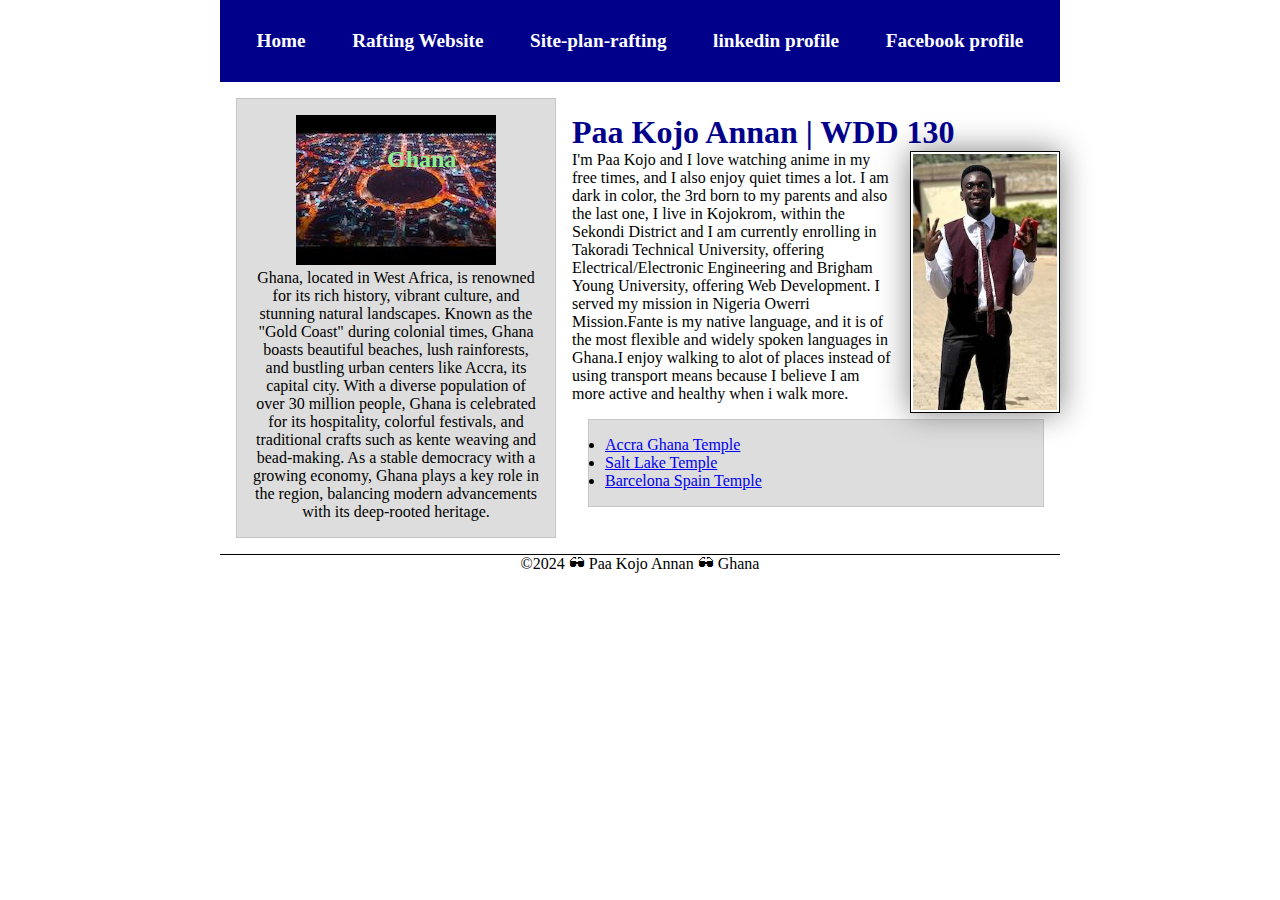
<file: index.html>
<!DOCTYPE html>
<html lang="en-US">
    <head>
        <meta charset="utf-8">
        <meta name="viewport" content="width=device-width,initial-scale=1.0">
        <title>Paa Kojo Annan | WDD 130</title>
        <meta name="description" content="Paa Kojo Annan's BYU-Idaho WDD 130 course home page">
        <meta name="author" content="Paa Kojo Annan">

        <link rel="stylesheet" href="styles/styles.css">
    </head>
    <body>
        <header>
            <nav>
                <a href="#">Home</a>
                <a href="wwr/">Rafting Website</a>
                <a href="wwr/Site-plan-rafting.html">Site-plan-rafting</a>
                <a href="https://www.linkedin.com/in/paa-kojo-annan-a9405a1a4?utm_source=share&utm_campaign=share_via&utm_content=profile&utm_medium=android_app" target="_blank">linkedin profile</a>
                <a href="https://www.facebook.com/paakojo.annan?mibextid=ZbWKwL" target="_blank">Facebook profile</a>
            </nav>
        </header>
        <div class="grid">
        <main>
            <h1>Paa Kojo Annan | WDD 130</h1>
            <img src="images/profile.jpg" alt="Paa Kojo" width="200">
            <p>I'm Paa Kojo and I love watching anime in my free times, and I also enjoy quiet times a lot. I am dark in color, the 3rd born to my parents and also the last one, I live in Kojokrom, within the Sekondi District and I am currently enrolling in Takoradi Technical University, offering Electrical/Electronic Engineering and Brigham Young University, offering Web Development. I served my mission in Nigeria Owerri Mission.Fante is my native language, and it is of the most flexible and widely spoken languages in Ghana.I enjoy walking to alot of places instead of using transport means because I believe I am more active and healthy when i walk more.</p>
            <ul class="box">
                <li><a href="https://www.churchofjesuschrist.org/temples/details/accra-ghana-temple?lang=eng" target="_blank">Accra Ghana Temple</a></li>
                <li><a href="https://www.churchofjesuschrist.org/temples/details/salt-lake-temple?lang=eng" target="_blank">Salt Lake Temple</a></li>
                <li><a href="https://www.churchofjesuschrist.org/temples/details/barcelona-spain-temple?lang=eng" target="_blank">Barcelona Spain Temple</a></li>
            </ul>
        </main>
        <aside class="box">
            <h2>Ghana</h2>
            <img src="images/Ghana-Tadii.jpg" alt="Ghana view">
            <p>Ghana, located in West Africa, is renowned for its rich history, vibrant culture, and stunning natural landscapes. Known as the "Gold Coast" during colonial times, Ghana boasts beautiful beaches, lush rainforests, and bustling urban centers like Accra, its capital city. With a diverse population of over 30 million people, Ghana is celebrated for its hospitality, colorful festivals, and traditional crafts such as kente weaving and bead-making. As a stable democracy with a growing economy, Ghana plays a key role in the region, balancing modern advancements with its deep-rooted heritage.</p>
        </aside>
        </div>
        <footer>
            <p>©2024 🕶 Paa Kojo Annan 🕶 Ghana</p>
        </footer>
    </body>
    <!-- Last modified: 2024-11-13 -->

</html>
</file>
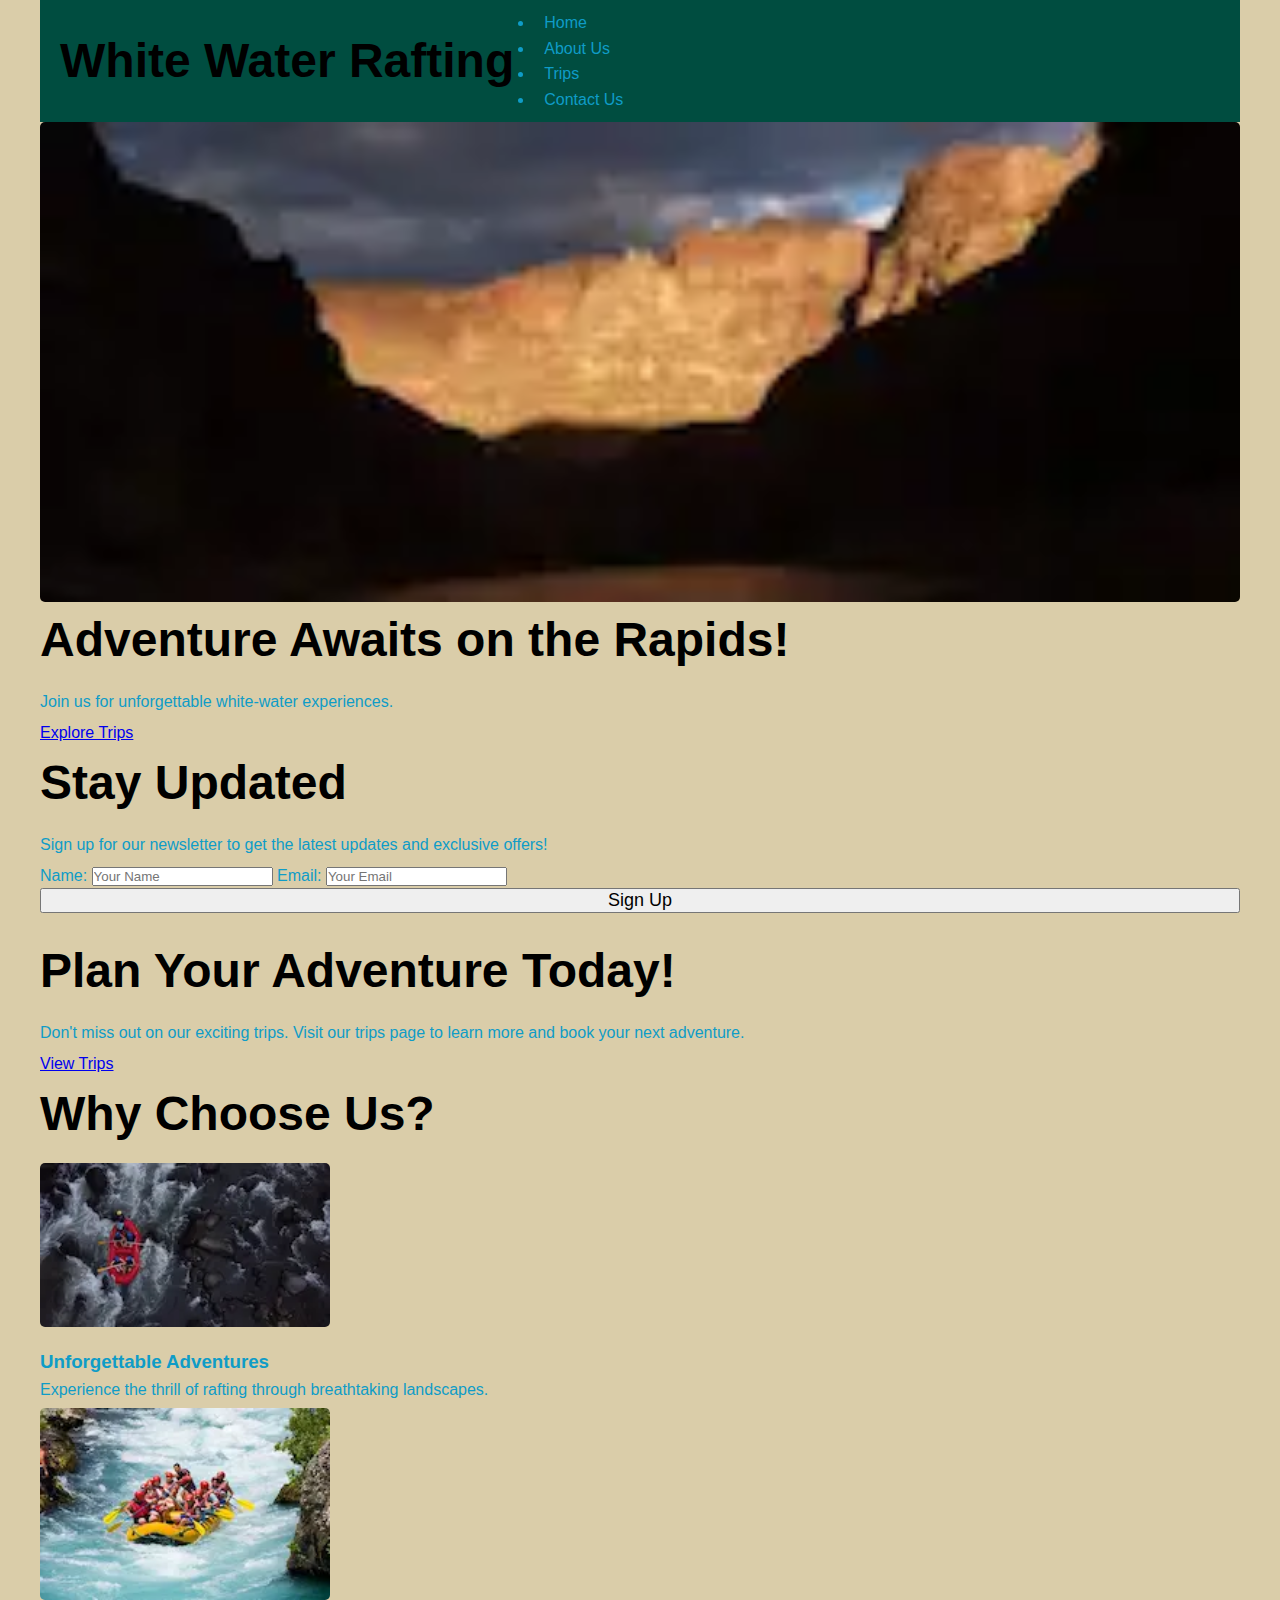
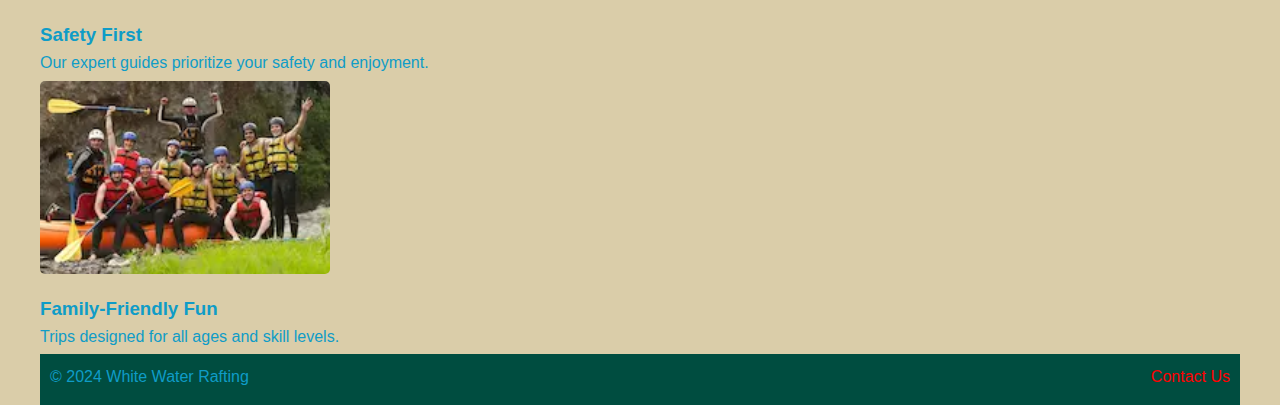
<file: wwr/index.html>
<!DOCTYPE html>
<html lang="en">
<head>
  <meta charset="UTF-8">
  <meta name="viewport" content="width=device-width, initial-scale=1.0">
  <meta name="description" content="Welcome to White Water Rafting Adventures! Explore our thrilling trips, sign up for updates, and experience the adventure of a lifetime.">
  <title>White Water Rafting | Home</title>
  <link rel="stylesheet" href="styles/rafting.css">
</head>
<body>
  <!-- Header Section -->
  <header>
    <h1>White Water Rafting</h1>
    <nav>
      <ul>
        <li><a href="index.html" class="active">Home</a></li>
        <li><a href="about.html">About Us</a></li>
        <li><a href="trips.html">Trips</a></li>
        <li><a href="contact.html">Contact Us</a></li>
      </ul>
    </nav>
  </header>

  <!-- Hero Section -->
  <section class="hero">
    <img src="images/river-evening-wide.webp" alt="Rafting Adventure Hero Image" class="hero-image">
    <div class="hero-text">
      <h2>Adventure Awaits on the Rapids!</h2>
      <p>Join us for unforgettable white-water experiences.</p>
      <a href="trips.html" class="button">Explore Trips</a>
    </div>
  </section>

  <!-- Newsletter Signup -->
  <section class="newsletter">
    <h2>Stay Updated</h2>
    <p>Sign up for our newsletter to get the latest updates and exclusive offers!</p>
    <form action="#" method="post">
      <label for="name">Name:</label>
      <input type="text" id="name" name="name" placeholder="Your Name" required>
      <label for="email">Email:</label>
      <input type="email" id="email" name="email" placeholder="Your Email" required>
      <button type="submit" class="button">Sign Up</button>
    </form>
  </section>

  <!-- Call to Action -->
  <section class="call-to-action">
    <h2>Plan Your Adventure Today!</h2>
    <p>Don't miss out on our exciting trips. Visit our trips page to learn more and book your next adventure.</p>
    <a href="trips.html" class="button">View Trips</a>
  </section>

  <!-- Grid Layout -->
  <section class="about">
    <h2>Why Choose Us?</h2>
    <div class="grid-container">
      <div class="grid-item">
        <img src="images/rafting16_1024.webp" alt="Adventure">
        <h3>Unforgettable Adventures</h3>
        <p>Experience the thrill of rafting through breathtaking landscapes.</p>
      </div>
      <div class="grid-item">
        <img src="images/rafting53_600.webp" alt="Safety">
        <h3>Safety First</h3>
        <p>Our expert guides prioritize your safety and enjoyment.</p>
      </div>
      <div class="grid-item">
        <img src="images/rafting59_600.webp" alt="Family Fun">
        <h3>Family-Friendly Fun</h3>
        <p>Trips designed for all ages and skill levels.</p>
      </div>
    </div>
  </section>

  <!-- Footer Section -->
  <footer>
    <p>&copy; 2024 White Water Rafting</p>
    <a href="contact.html">Contact Us</a>
  </footer>
</body>
</html>
</file>
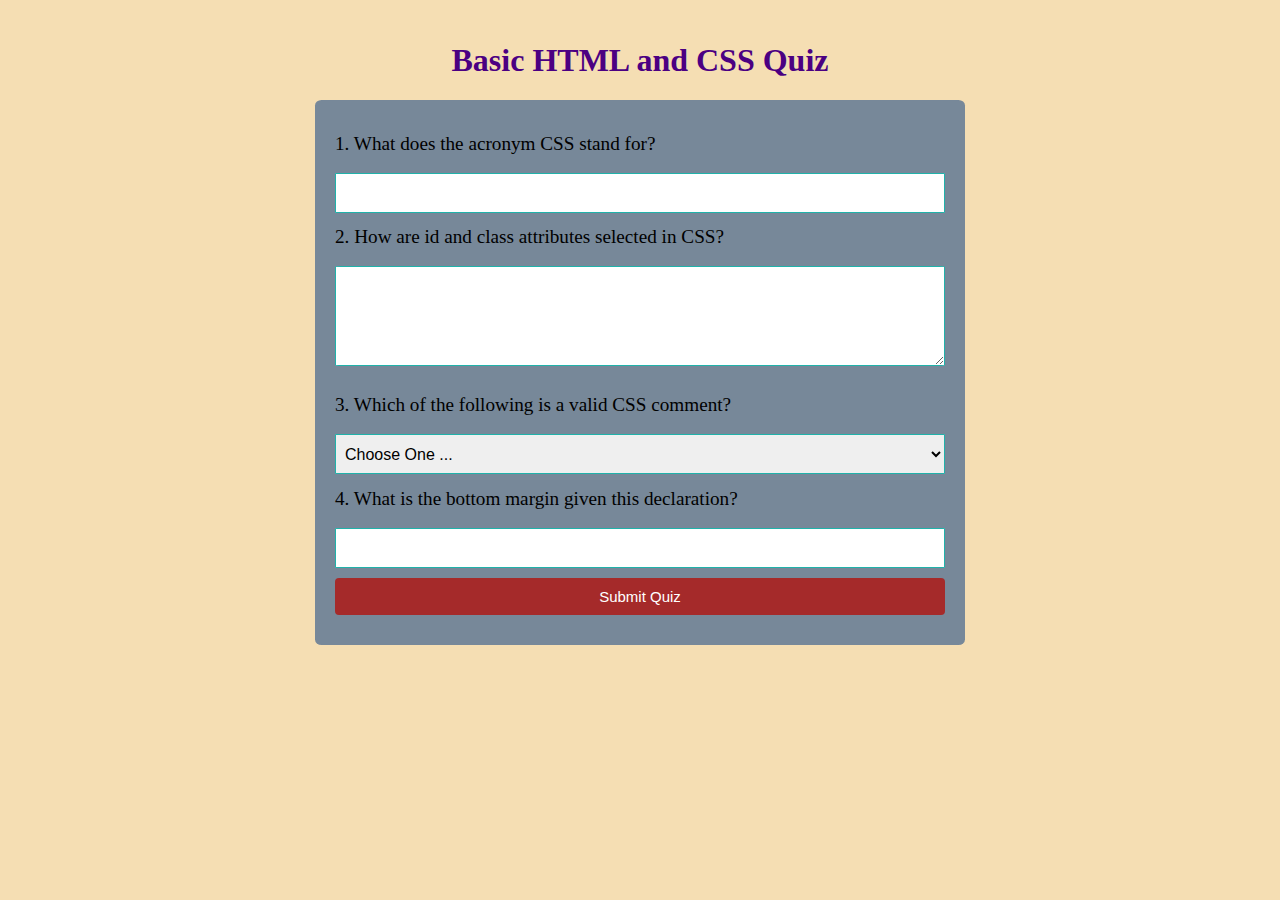
<file: quiz.html>
<!DOCTYPE html>
<html lang="en">
<head>
    <meta charset="UTF-8">
    <meta name="viewport" content="width=device-width, initial-scale=1.0">
    <title>Basic HTML and CSS Quiz</title>
    <link rel="stylesheet" href="styles/quiz.css">
    <link rel="preconnect" href="https://fonts.googleapis.com">
    <link rel="preconnect" href="https://fonts.gstatic.com" crossorigin>
    <link href="https://fonts.googleapis.com/css2?family=Kanit:wght@100;400&family=Roboto+Condensed:ital,wght@0,100..900;1,100..900&family=Yuji+Mai&display=swap" rel="stylesheet">
</head>
<body>
    <header>
        <h1>Basic HTML and CSS Quiz</h1>
    </header>
    <form>
       <div class="form-group">
          <label for="q1">1. What does the acronym CSS stand for?</label>
          <input type="text" name="q1" id="q1">
        
           <label for="q2">2. How are id and class attributes selected in CSS?</label>
           <textarea name="q2" id="q2"></textarea>
        
           <label for="q3">3. Which of the following is a valid CSS comment?</label>
           <select name="q3" id="q3">
              <option value="" selected disabled>Choose One ...</option>
              <option value="b1">B1</option>
              <option value="b2">B2</option>
              <option value="b3">B3</option>
           </select>
       
          <label for="q4">4. What is the bottom margin given this declaration?</label>
          <input type="number" name="q4" id="q4">
       </div>

    <button type="submit">Submit Quiz</button>
    </form>

</body>
</html>
</file>
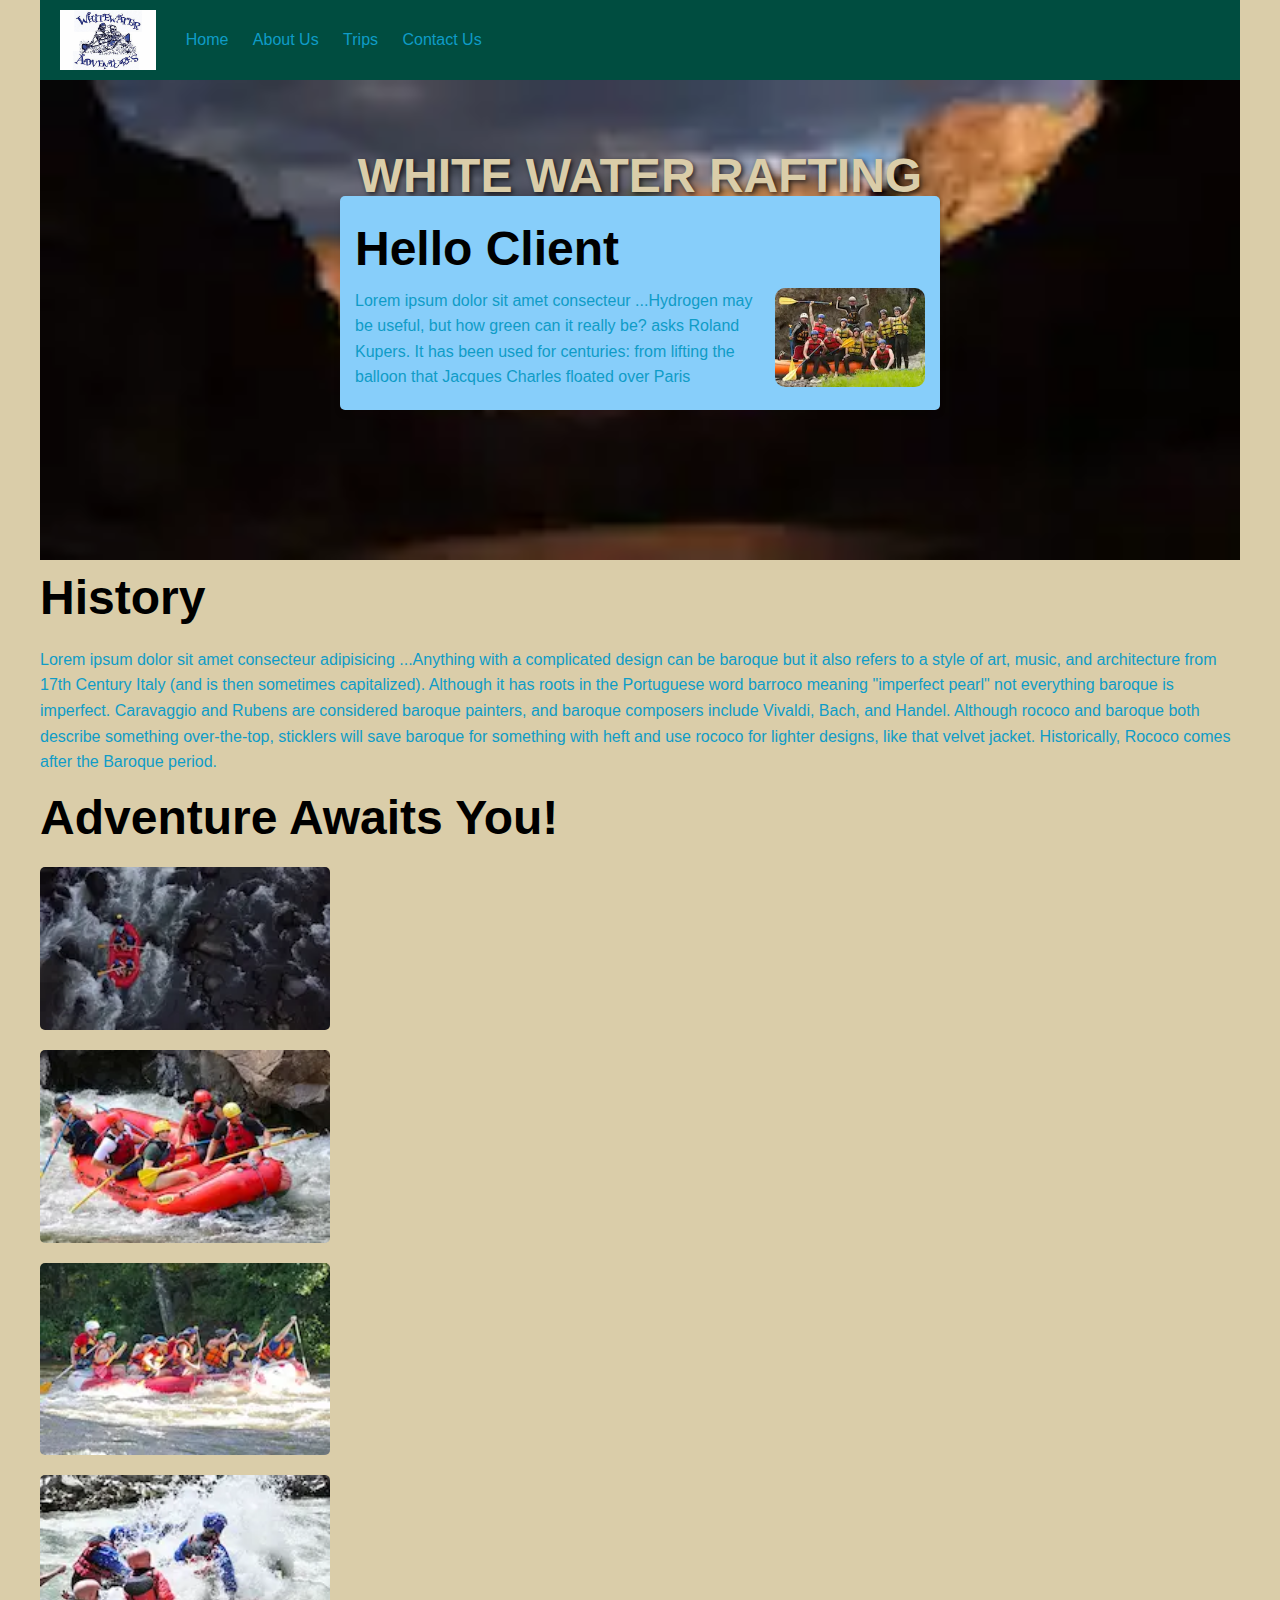
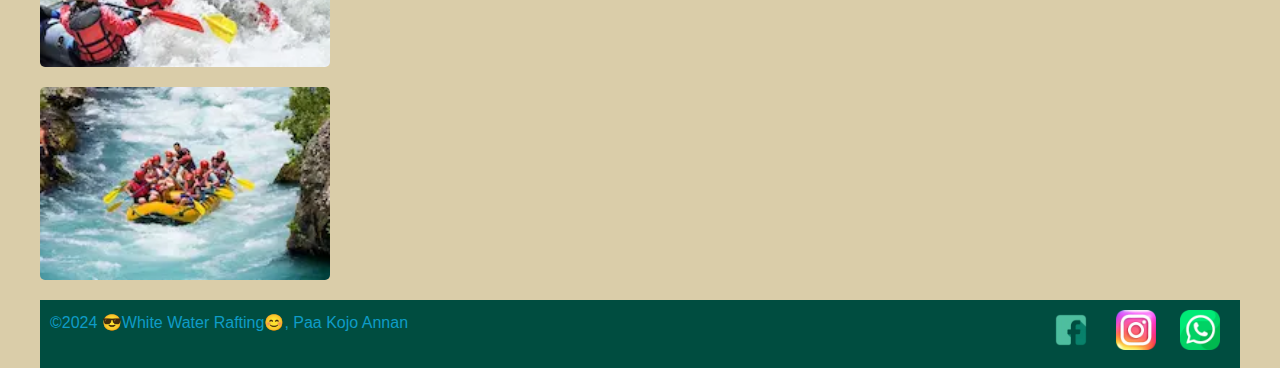
<file: wwr/about.html>
<!DOCTYPE html>
<html lang="en">
<head>
    <meta charset="UTF-8">
    <meta name="viewport" content="width=device-width, initial-scale=1.0">
    <title>About Us Page</title>
    <link rel="stylesheet" href="styles/rafting.css">

</head>
<body>
    <header>
        <img src="images/wwr.jpg" alt="logo">
    <nav>
        <a href="index.html">Home</a>
        <a href="about.html">About Us</a>
        <a href="trips.html">Trips</a>
        <a href="contact.html">Contact Us</a>
    </nav>
    </header>
    <main>
        <div class="hero">
            <img src="images/river-evening-wide.webp" alt="river-evening-wide">
            <h1>WHITE WATER RAFTING</h1>
            <article>
                <h2>Hello Client</h2>
                <img src="images/rafting59_600.webp" alt="A Happy Client">
                <p>Lorem ipsum dolor sit amet consecteur ...Hydrogen may be useful, but how green can it really be? asks Roland Kupers. It has been used for centuries: from lifting the balloon that Jacques Charles floated over Paris</p>
            </article>
        </div>
        <section>
            <h2>History</h2>
            <p>Lorem ipsum dolor sit amet consecteur adipisicing ...Anything with a complicated design can be baroque but it also refers to a style of art, music, and architecture from 17th Century Italy (and is then sometimes capitalized). Although it has roots in the Portuguese word barroco meaning "imperfect pearl" not everything baroque is imperfect. Caravaggio and Rubens are considered baroque painters, and baroque composers include Vivaldi, Bach, and Handel. Although rococo and baroque both describe something over-the-top, sticklers will save baroque for something with heft and use rococo for lighter designs, like that velvet jacket. Historically, Rococo comes after the Baroque period.</p>
        </section>
        <section>
            <h2>Adventure Awaits You!</h2>
            <img src="images/rafting16_1024.webp" alt=" ubud river">
            <img src="images/rafting19_600.webp" alt="Colorado Springs">
            <img src="images/rafting27_1024.webp" alt=" Dudh Koshi in Nepal.">
            <img src="images/rafting47_600.webp" alt="Ράφτινγκ">
            <img src="images/rafting53_600.webp" alt="Köprülü Canyon National Park">
        </section>
    </main>
    <footer>
        <p>©2024 😎White Water Rafting😊, Paa Kojo Annan</p>
        <nav class="sociallinks">
            <a href="https://web.facebook.com">
                <img src="images/facebook link.webp" alt="Facebook">
            </a>
            <a href="https://help.instagram.com">
                <img src="images/instagram link.webp" alt="Instagram">
            </a>
            <a href="https://faq.whatsapp.com">
                <img src="images/whatsapp link.webp" alt="Whatsapp">
            </a>
        </nav>
    </footer>
    

</body>
</html>
</file>
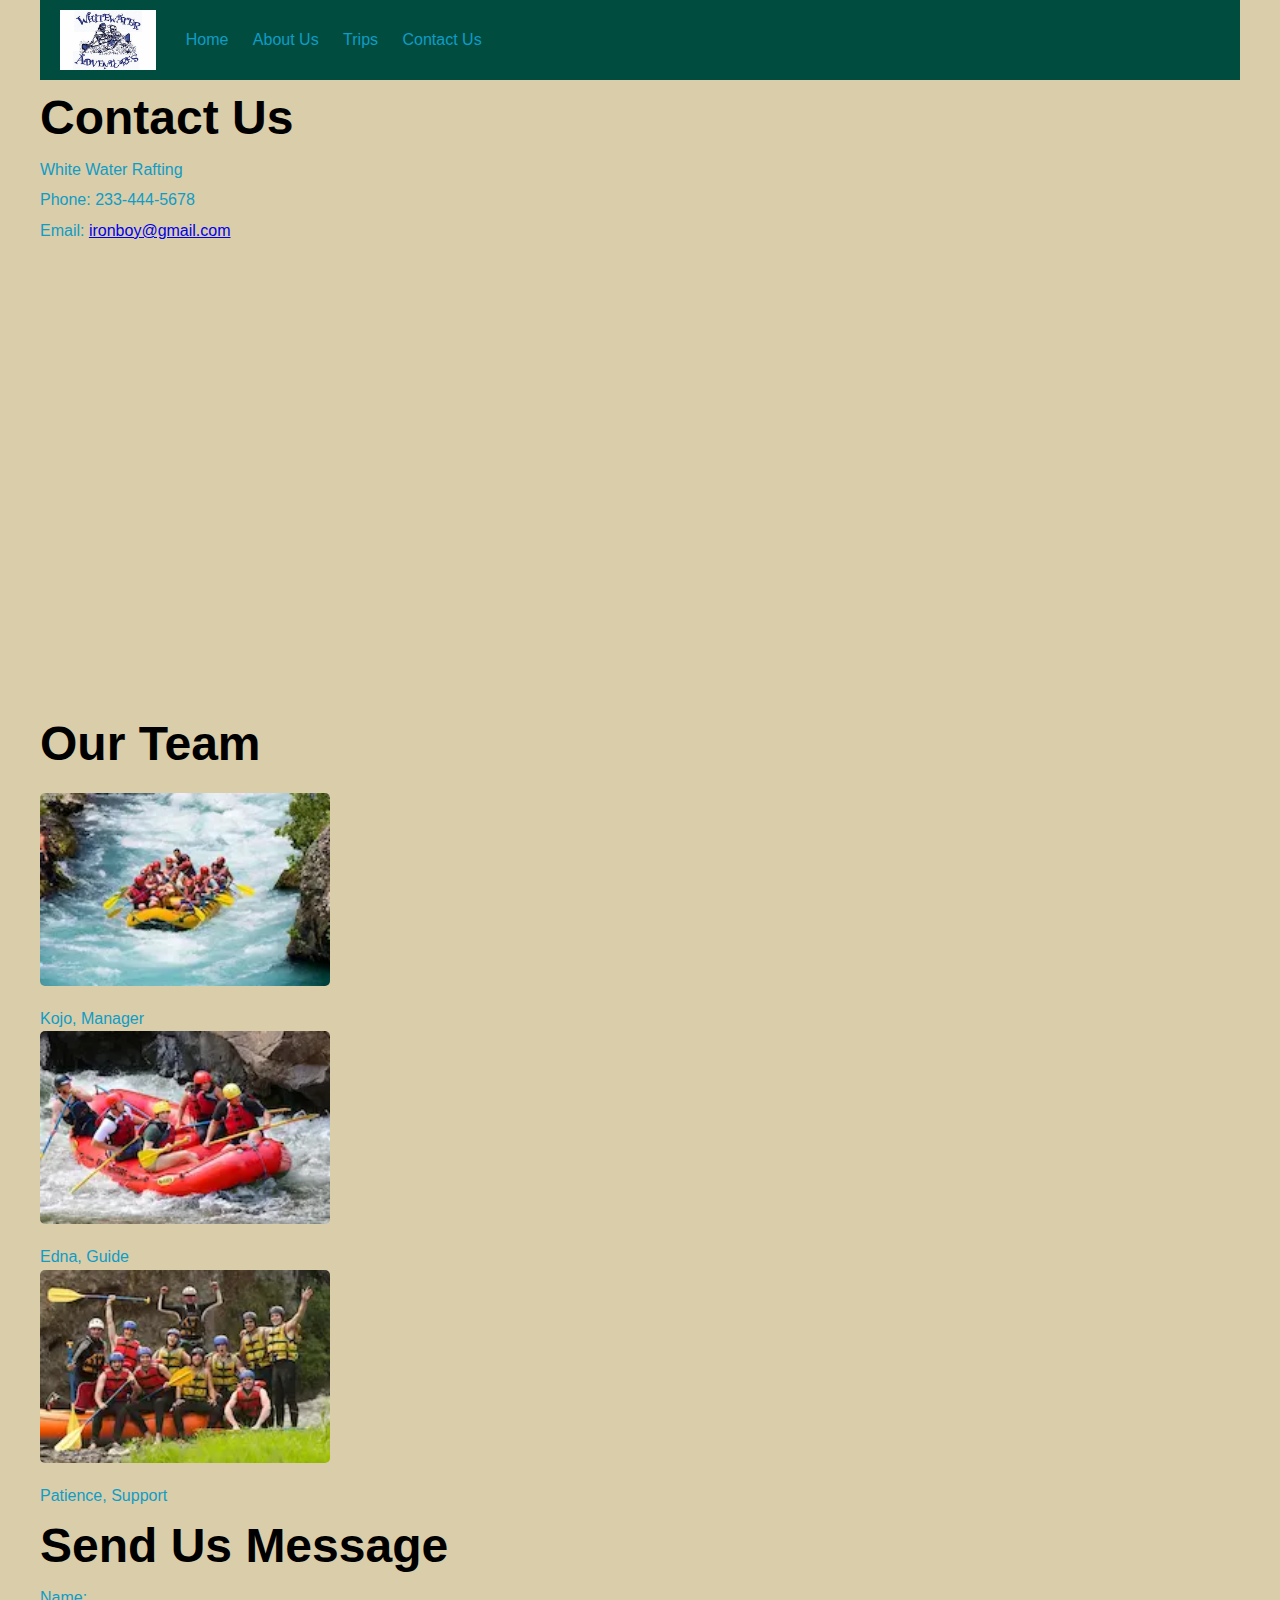
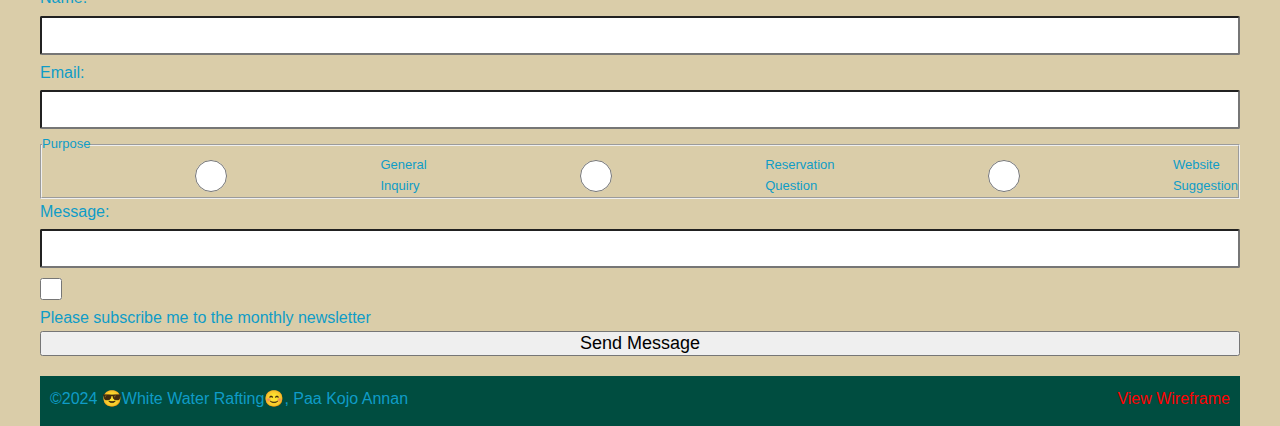
<file: wwr/contact.html>
<!DOCTYPE html>
<html lang="en">
<head>
    <meta charset="UTF-8">
    <meta name="viewport" content="width=device-width, initial-scale=1.0">
    <title>Contact Us Page</title>
    <link rel="stylesheet" href="styles/rafting.css">

</head>
<body>
    <header>
        <img src="images/wwr.jpg" alt="logo">
    <nav>
        <a href="index.html">Home</a>
        <a href="about.html">About Us</a>
        <a href="trips.html">Trips</a>
        <a href="contact.html">Contact Us</a>
    </nav>
    </header>
    <main>
        <h1>Contact Us</h1>

        

        <p>White Water Rafting</p>
        <p>Phone: 233-444-5678</p>
        <p>Email: <a href="mailto:">ironboy@gmail.com</a></p>
        <div class="map">
            <iframe src="https://www.google.com/maps/embed?pb=!1m14!1m12!1m3!1d38685.375676429314!2d-1.726544553026835!3d4.97024326894361!2m3!1f0!2f0!3f0!3m2!1i1024!2i768!4f13.1!5e0!3m2!1sen!2sgh!4v1733532731467!5m2!1sen!2sgh" width="600" height="450" style="border:0;" allowfullscreen="" loading="lazy" referrerpolicy="no-referrer-when-downgrade"></iframe>
        </div>

        <section id="employee-profiles">
            <h2>Our Team</h2>
            <figure class="profile">
                <img src="images/rafting53_600.webp" alt="Employee 1">
                <figcaption>Kojo, Manager</figcaption>
            </figure>
            <figure class="profile">
                <img src="images/rafting19_600.webp" alt="Employee 2">
                <figcaption>Edna, Guide</figcaption>
            </figure>
            <figure class="profile">
                <img src="images/rafting59_600.webp" alt="Employee 3">
                <figcaption>Patience, Support</figcaption>
            </figure>
        </section>
        <h2>Send Us Message</h2>

        <form action="form">
            <div class="contact-form">
                <label for="name">Name:</label>
                <input type="text" name="name" id="name">

                <label for="email">Email:</label>
                <input type="text" name="email" id="email">

                <fieldset>
                <legend>Purpose</legend>
                <input type="radio" name="purpose" id="general">
                <label for="general">General Inquiry</label>
                <input type="radio" name="purpose" id="reservation">
                <label for="reservation">Reservation Question</label>
                <input type="radio" name="purpose" id="Website">
                <label for="Website">Website Suggestion</label>
                </fieldset>

                <label for="message">Message:</label>
                <input type="text" name="message" id="message">

                <input type="checkbox" name="subscribe"> Please subscribe me to the monthly newsletter
            
                <button type="submit">Send Message</button>
            </div>
        </form>

      
         
    </main>
    <footer>
        <p>©2024 😎White Water Rafting😊, Paa Kojo Annan</p>
        <!--
        <nav class="sociallinks">
            <a href="https://web.facebook.com">
                <img src="images/facebook link.webp" alt="Facebook">
            </a>
            <a href="https://help.instagram.com">
                <img src="images/instagram link.webp" alt="Instagram">
            </a>
            <a href="https://faq.whatsapp.com">
                <img src="images/whatsapp link.webp" alt="Whatsapp">
            </a>
        </nav>
    -->
        <p><a href="https://app.moqups.com/rynuSndTD7wO7kWk11U7r7miOPJ9t6vr/view/page/ad64222d5" >View Wireframe</a></p>
        
    </footer>
    
    
</body>
</html>
</file>
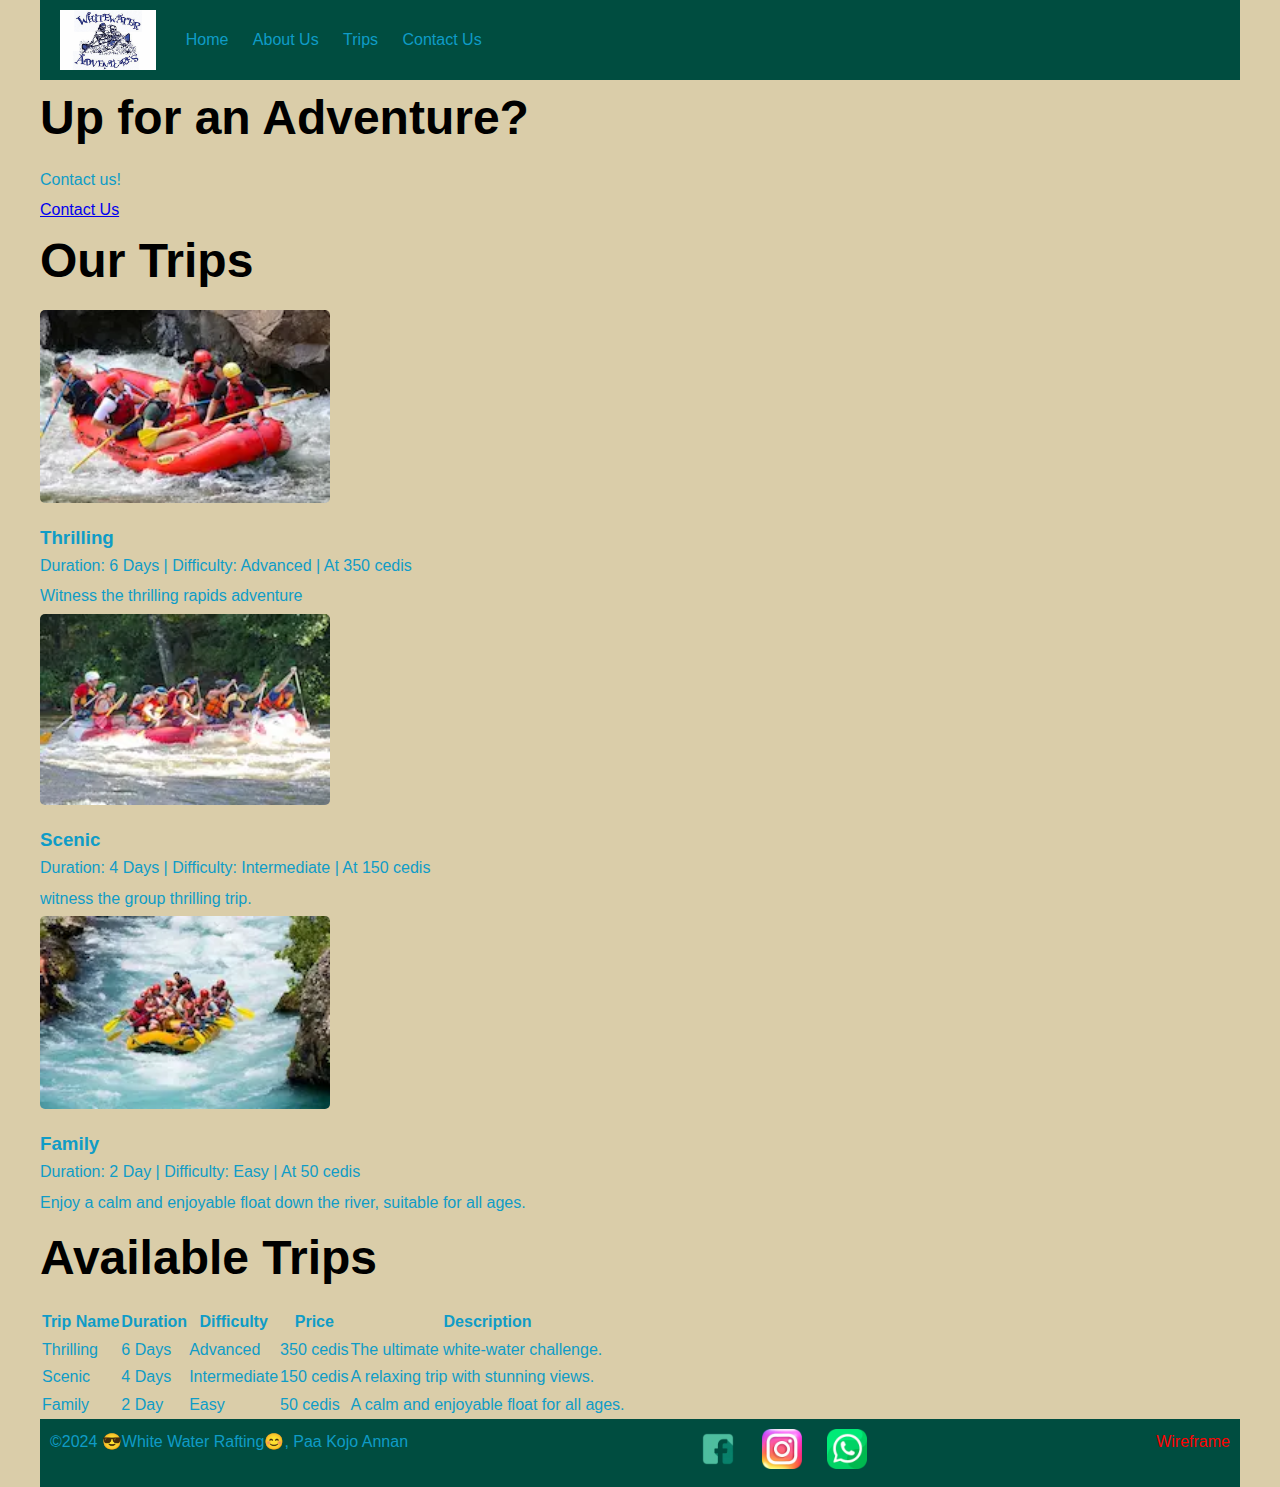
<file: wwr/trips.html>
<!DOCTYPE html>
<html lang="en">
<head>
    <meta charset="UTF-8">
    <meta name="viewport" content="width=device-width, initial-scale=1.0">
    <title>White Water Rafting😊</title>
    <link rel="stylesheet" href="styles/rafting.css">

</head>
<body>
    <header>
        <img src="images/wwr.jpg" alt="logo">
    <nav>
        <a href="index.html">Home</a>
        <a href="about.html">About Us</a>
        <a href="trips.html">Trips</a>
        <a href="contact.html">Contact Us</a>
    </nav>
    </header>
    <main>
           <!-- Call to Action Section -->
    <section class="cta">
        <h2>Up for an Adventure?</h2>
        <p>Contact us!</p>
        <a href="contact.html" class="button">Contact Us</a>
      </section>
  
      <!-- Trip Descriptions -->
      <section class="trip-details">
        <h2>Our Trips</h2>
        <article class="trip">
          <img src="images/rafting19_600.webp" alt="Thrilling Rapids Adventure">
          <h3>Thrilling</h3>
          <p>Duration: 6 Days | Difficulty: Advanced | At 350 cedis</p>
          <p>Witness the thrilling rapids adventure </p>
        </article>
        <article class="trip">
          <img src="images/rafting27_1024.webp" alt="Scenic River Journey">
          <h3>Scenic</h3>
          <p>Duration: 4 Days | Difficulty: Intermediate | At 150 cedis</p>
          <p>witness the group thrilling trip.</p>
        </article>
        <article class="trip">
          <img src="images/rafting53_600.webp" alt="Family Fun Float">
          <h3>Family</h3>
          <p>Duration: 2 Day | Difficulty: Easy | At 50 cedis</p>
          <p>Enjoy a calm and enjoyable float down the river, suitable for all ages.</p>
        </article>
      </section>
  
      <!-- Trips Table -->
      <section class="trips-table">
        <h2>Available Trips</h2>
        <table>
          <thead>
            <tr>
              <th>Trip Name</th>
              <th>Duration</th>
              <th>Difficulty</th>
              <th>Price</th>
              <th>Description</th>
            </tr>
          </thead>
          <tbody>
            <tr>
              <td>Thrilling</td>
              <td>6 Days</td>
              <td>Advanced</td>
              <td>350 cedis</td>
              <td>The ultimate white-water challenge.</td>
            </tr>
            <tr>
              <td>Scenic</td>
              <td>4 Days</td>
              <td>Intermediate</td>
              <td>150 cedis</td>
              <td>A relaxing trip with stunning views.</td>
            </tr>
            <tr>
              <td>Family</td>
              <td>2 Day</td>
              <td>Easy</td>
              <td>50 cedis</td>
              <td>A calm and enjoyable float for all ages.</td>
            </tr>
          </tbody>
        </table>
      </section>
    </main>
    <footer>
        <p>©2024 😎White Water Rafting😊, Paa Kojo Annan</p>
        <nav class="sociallinks">
            <a href="https://web.facebook.com">
                <img src="images/facebook link.webp" alt="Facebook">
            </a>
            <a href="https://help.instagram.com">
                <img src="images/instagram link.webp" alt="Instagram">
            </a>
            <a href="https://faq.whatsapp.com">
                <img src="images/whatsapp link.webp" alt="Whatsapp">
            </a>
        </nav>

        <p><a href="https://app.moqups.com/rynuSndTD7wO7kWk11U7r7miOPJ9t6vr/view/page/ad64222d5">Wireframe</a></p>
    </footer>
    

</body>
</html>
</file>
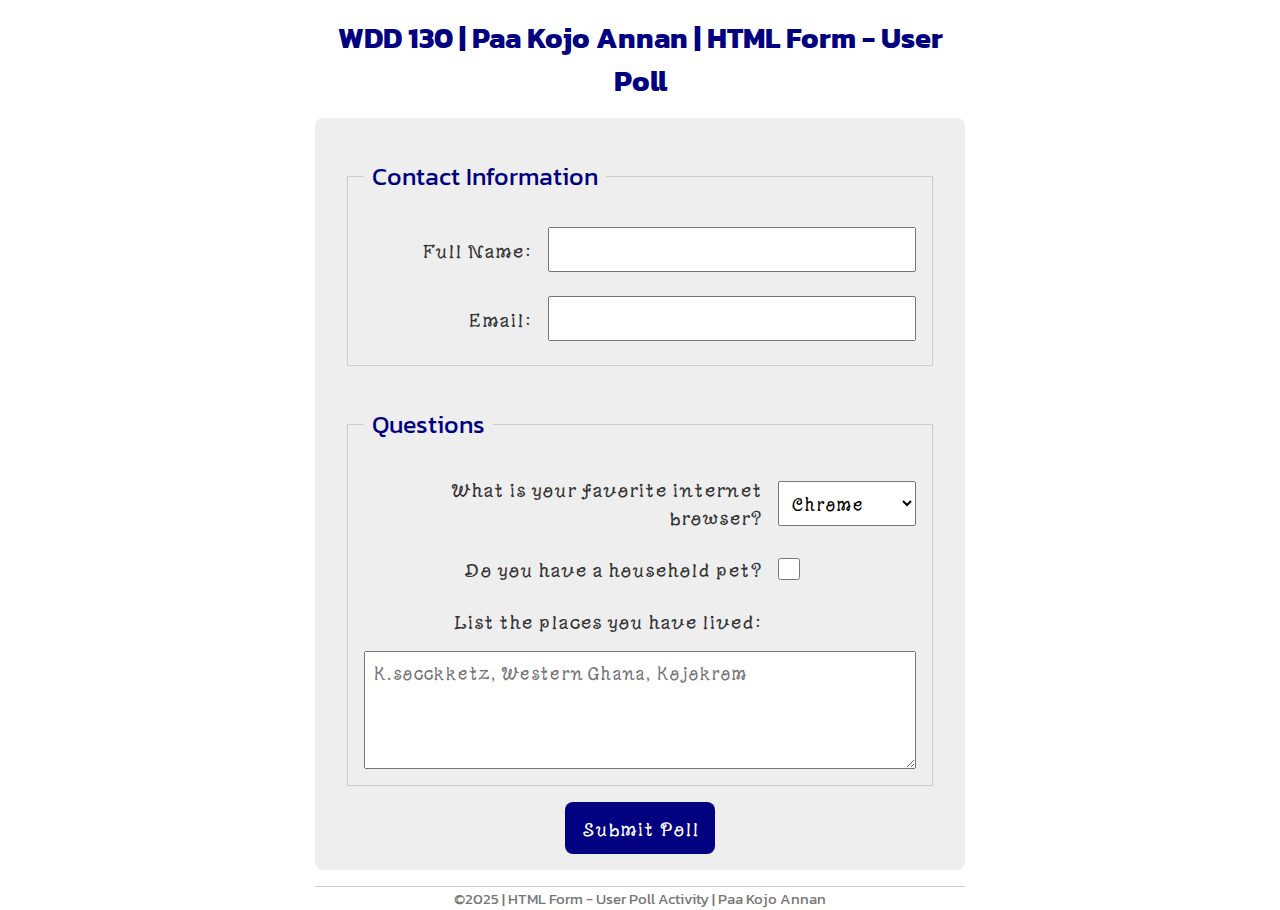
<file: wwr/week05/poll-form.html>
<!DOCTYPE html>
<html lang="en">
<head>
    <meta charset="UTF-8">
    <meta name="viewport" content="width=device-width, initial-scale=1.0">
    <title>WDD 130 | HTML Form - User Poll</title>
    <link rel="stylesheet" href="styles/poll-form.css">
    <link rel="preconnect" href="https://fonts.googleapis.com">
    <link rel="preconnect" href="https://fonts.gstatic.com" crossorigin>
    <link href="https://fonts.googleapis.com/css2?family=Kanit:wght@100;400&family=Roboto+Condensed:ital,wght@0,100..900;1,100..900&family=Yuji+Mai&display=swap" rel="stylesheet">
</head>
<body>
    <header>
        <h1>WDD 130 | Paa Kojo Annan | HTML Form - User Poll</h1>
    </header>
    <main>
        <form>
            <fieldset>
                <legend>Contact Information</legend>
                <div class="form-item column2">
                <label for="fullname">Full Name:</label>
                <input type="text" id="fullname" name="fullname">
                </div>
                <div class="form-item column2">
                <label for="useremail">Email:</label>
                <input type="text" id="useremail" name="useremail">
                </div>
            </fieldset>
            <fieldset>
                <legend>Questions</legend>
                <div class="form-item column1">
                <label for="browser">What is your favorite internet browser?</label>
                <select name="browser" id="browser">
                   <option value="chrome">Chrome</option>
                   <option value="firefox">Firefox</option>
                   <option value="safari">Safari</option>
                   <option value="edge">Edge</option>
                   <option value="brave">Brave</option>
                   <option value="other">Other</option>
                </select>
                </div>
                <div class="form-item column1">
                <label for="pet">Do you have a household pet?</label>
                <input type="checkbox" id="pet" name="pet">
                </div>
                <div class="form-item column1">
                <label for="feedback">List the places you have lived:</label>
                </div>
                <textarea name="feedback" id="feedback" rows="4" placeholder="K.socckketz, Western Ghana, Kojokrom"></textarea>
            </fieldset>
            <button type="submit">Submit Poll</button>
        </form>
    </main>
    <footer>
        <p>©2025 | HTML Form - User Poll Activity | Paa Kojo Annan</p>
    </footer>
</body>
</html>
</file>
<file: styles/styles.css>
* {
    margin: 0;
    padding: 0;
    box-sizing: border-box;
}
:root {
    --heading-background-color: #f06;
    --heading-text-color: #333;
    --heading-font: 'Montserrat', Helvetica, sans-serif;
    --padding: 1rem;
    --border: 1px solid rgb(0 0 0 / 0.1);
}

.grid header{
    max-width: 840px;
    margin: 0 auto;
    display: grid;
    align-items: center;
}

.grid{
    display: grid;
    align-items: center;
}

header, footer, .grid {
    margin: 0 auto;
    max-width: 840px;
}

nav {
    background-color: darkblue;
    padding:10px;
    display: flex;
    justify-content: space-evenly;
    align-items: center;
}

nav a {
    color: white;
    display: block;
    padding: 20px;
    text-decoration: none;
    font-size: 1.2rem;
    font-weight: 700;
}
h1 {
    color: darkblue;
}
main img {
    width: 150px;
    height: auto;
    border: 1px solid black;
    padding: 2px;
    box-shadow: 0 0 30px gray;
    float: right;
    margin: 0 0 1rem 1rem;
}
p {
    padding: 0;
    max-width: 840px;
    
}
main{
    max-width: 840px;
    margin: 0 auto;
    grid-column: 2/3;
}
aside{
    width: 20rem;
    margin: 1rem;
    border: var(--border);
    padding: var(--padding);
    background-color: #eeeeee;
    color: var(--heading-text-color);
    text-align: center;
    position: relative;
    grid-column: 1/2;
    grid-row: 1/2;
}
aside img{
     width: 200px;
     height: auto;
}

aside h2 {
    position: absolute;
    top: 47px;
    left: 150px; 
    color: lightgreen;
     
}
footer{
    margin-top: 15px;
    border-top: 1px solid #000;
    text-align: center;
    max-width: 840px;
    margin: 0 auto;
}

  /* class selectors */
.box {
    margin: 1rem;
    padding: 1rem;
    background-color: #ddd;
    border: 1px solid rgb(0 0 0 / 0.1);
    color: #000;
}
</file>
<file: wwr/styles/rafting.css>
:root {
    --primary-color: #004d40;
    --secondary-color: #dacda9;
    --font-color: #0f9cc7;
    --heading-font: "Kanit", sans-serif;
  }

  * {
    margin: 0;
    padding: 0;
    box-sizing: border-box;
  }
  
  body {
    font-family: "Kanit", sans-serif;
    margin: 0 auto;
    padding: 0;
    background-color: var(--secondary-color);
    color: var(--font-color);
    font-weight: 400;
    max-width: 1200px;
    line-height: 1.6;
  }
  
  header {
    background-color: var(--primary-color);
    padding: 10px 20px;
    display: grid;
    grid-template-columns: auto 1fr auto;
    gap: 20px;
    align-items: center;
  }
  
  header img {
    max-height: 60px;
  }
  
  p {
    margin-bottom: 5px;
  }

  nav a {
    text-decoration: none;
    color: var(--font-color);
    margin: 0 10px;
  }
  
  .hero {
    position: relative;
  }
  
  .hero img {
    width: 100%;
    display: block;
    margin: auto;
    
  }
  

.hero h1 {
  position: absolute;
  top: 20%;
  left: 50%;
  transform: translate(-50%, -50%);
  color: var(--secondary-color);
  font-size: 3rem;
  text-shadow: 2px 2px 5px rgba(0, 0, 0, 0.7);
}

  .hero article img {
    float: right;
    margin-left: 15px;
    width: 150px;
    height: auto;
    border-radius: 10px;
  }

  .hero article {
    position: absolute;
    bottom: 150px;
    left: 50%;
    transform: translateX(-50%);;
    background: lightskyblue;
    padding: 15px;
    border-radius: 5px;
    box-shadow:  0 4px 6px rgba(0, 0, 0, 0.1);
    max-width: 840px;
    text-align: left;
  }
  
  
section img {
  display: block;
  width: 290px;
  margin-bottom: 20px;
  border-radius: 5px;
}  

.history {
  padding: 20px;
  background-color: #fafafa;
  border: 1px solid #eee;
  margin: 20px auto;
  max-width: 800px;
  border-radius: 5px;
}

section h2 {
  color: black;
  font-size: 3rem;
  padding: 0;
  display: grid;
  grid-template-columns: 1fr;
  margin-bottom: 10px;
}

section p {
  display: flex;
  line-height: 1.6;
}
  
  footer {
    background-color: var(--primary-color);
    padding: 10px;
    display: flex;
    justify-content: space-between;
    text-align: center;
  }
  
  footer a {
    text-decoration: none;
    color: red;
    display: inline-block;
  }

  /*footer .social-icons {
    display: flex;
    gap: 10px;
  }*/
  
footer img{
  width: 40px;
  height: 40px;
}

 h2 {
  font-size: 3rem;
  color: black;
 }

 h1 {
  font-size: 3rem;
  color: black;
 }

 .contact-form {
  width: 100%;
  margin: 0 auto;
  display: block;
 }

 button {
  width: 100%;
  font-size: large;
  margin-bottom: 20px;
 }

.contact-form fieldset {
  display: flex;
  font-size: small;
}

 .contact-form input {
  width: 100%;
  padding: 10px;
  margin: 5px 0;
  border-radius: 2px;
 }

 input[type="checkbox"] {
  width: 22px;
  height: 22px;
  display: block;
 }
</file>
<file: styles/quiz.css>
* {
    margin: 0;
    padding: 0;
    box-sizing: border-box;
}

h1 {
    text-align: center;
    color: indigo;
}
body {
    font-family: fantasy;
    line-height: 2.5;
    padding: 20px;
    background-color: wheat;
}

input, textarea, select {
    width: 100%;
    padding: 5px;
    border: 1px solid lightseagreen;
    border-radius: 1%;
    font-size: 16px;
    height: 40px;
}

button {
    display: block;
    width: 100%;
    padding: 10px;
    background: brown;
    color: #fff;
    border: navy;
    border-radius: 4px;
    font-size: 15px;
    margin: 10px 0;
}

label {
    display: block;
    margin-bottom: 5px;
    color: black;
    font-size: larger;
}    

form {
    max-width: 650px;
    margin: 0 auto;
    background: lightslategray;
    padding: 20px;
    border-radius: 1%;
}    

textarea {
    height: 100px;
}
</file>
<file: wwr/week05/styles/poll-form.css>
* {
    margin: 0;
    padding: 0;
    box-sizing: border-box;
}

body {
    font-family: Kanit, Yuji Mai, serif;
    font-size: 1.2em;
    color: #333;
    background: #fff;
}

header {
    margin: 0 auto;
    width: 650px;
}

h1 {
    margin: 1rem;
    font-size: 1.5em;
    color: navy;
    text-align: center;
}

form {
    width: 650px;
    margin: 0 auto;
    padding: 1rem;
    border: 1px solid rgb(0, 0, 0 / 0.1);
    border-radius: 0.5rem;
    background-color: #eee;
    display: grid;
}

fieldset {
    display: grid;
    grid-gap: .5rem;
    margin: 1rem;
    border: 1px solid rgb(0, 0, 0 / 0.2);
    padding: 1rem;
    border: 1px solid #ccc;
}

legend {
    padding: 0.5rem;
    color: navy;
    font-size: 1.3em;
}

label, input, button, select, textarea {
    font-family: Roboto, Yuji Mai, serif;
}

label {
    text-align: right;
    padding-right: 1rem;
}

input, select, textarea {
    padding: 0.5rem;
    font-size: 1.1rem;
}

input[type="checkbox"] {
    width: 22px;
    height: 22px;
    vertical-align: bottom;
}

button {
    background-color: navy;
    color: #fff;
    border: none;
    border-radius: .5rem;
    padding: .75rem;
    font-size: 1.2rem;
    width: 150px;
    margin:0 auto;
}

button:hover {
    background-color: darkgreen;
}

footer {
    margin: 1rem auto 0;
    width: 650px;
    text-align: center;
    font-size: .8em;
    color: #777;
    border-top: 1px solid #ccc;
}

.form-item {
    display: grid;
    align-items: center;
}

.column1 {
    grid-template-columns: 3fr 1fr;
    margin: 0.5rem 0;
}

.column2 {
    grid-template-columns: 1fr 2fr;
    margin: 0.5rem 0;
}
</file>
